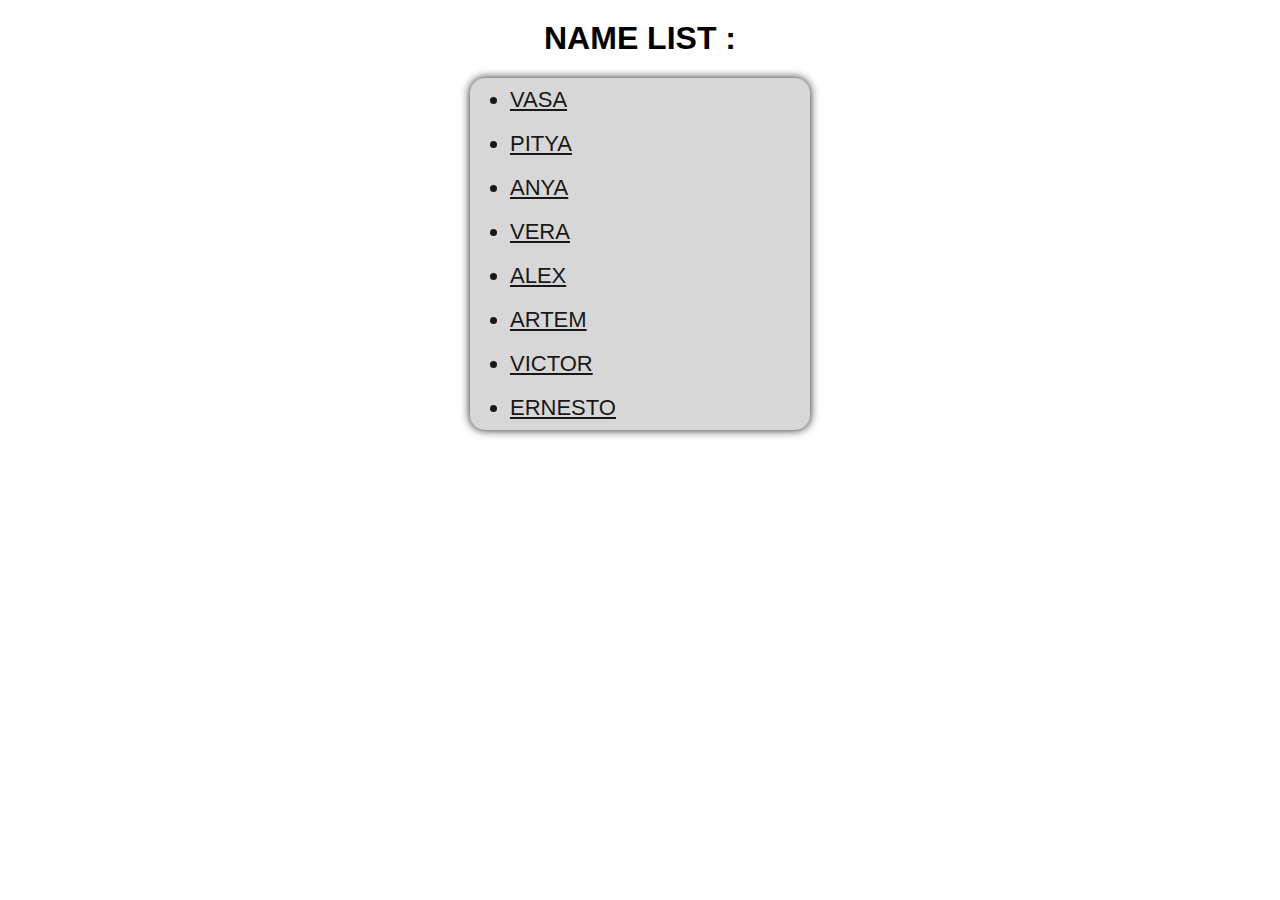
<file: task-1/index.html>
<html>

<head>
    <meta charset="utf-8">
    <meta http-equiv="X-UA-Compatible" content="IE=edge">
    <title>task_1</title>
    <meta name="viewport" content="width=device-width, initial-scale=1">
    <link rel="stylesheet" type="text/css" href="style.css">
    <script defer src="main.js"></script>
</head>

<body>
    <h1>Name List :</h1>
    <ul id="textList">

    </ul>
</body>

</html>
</file>
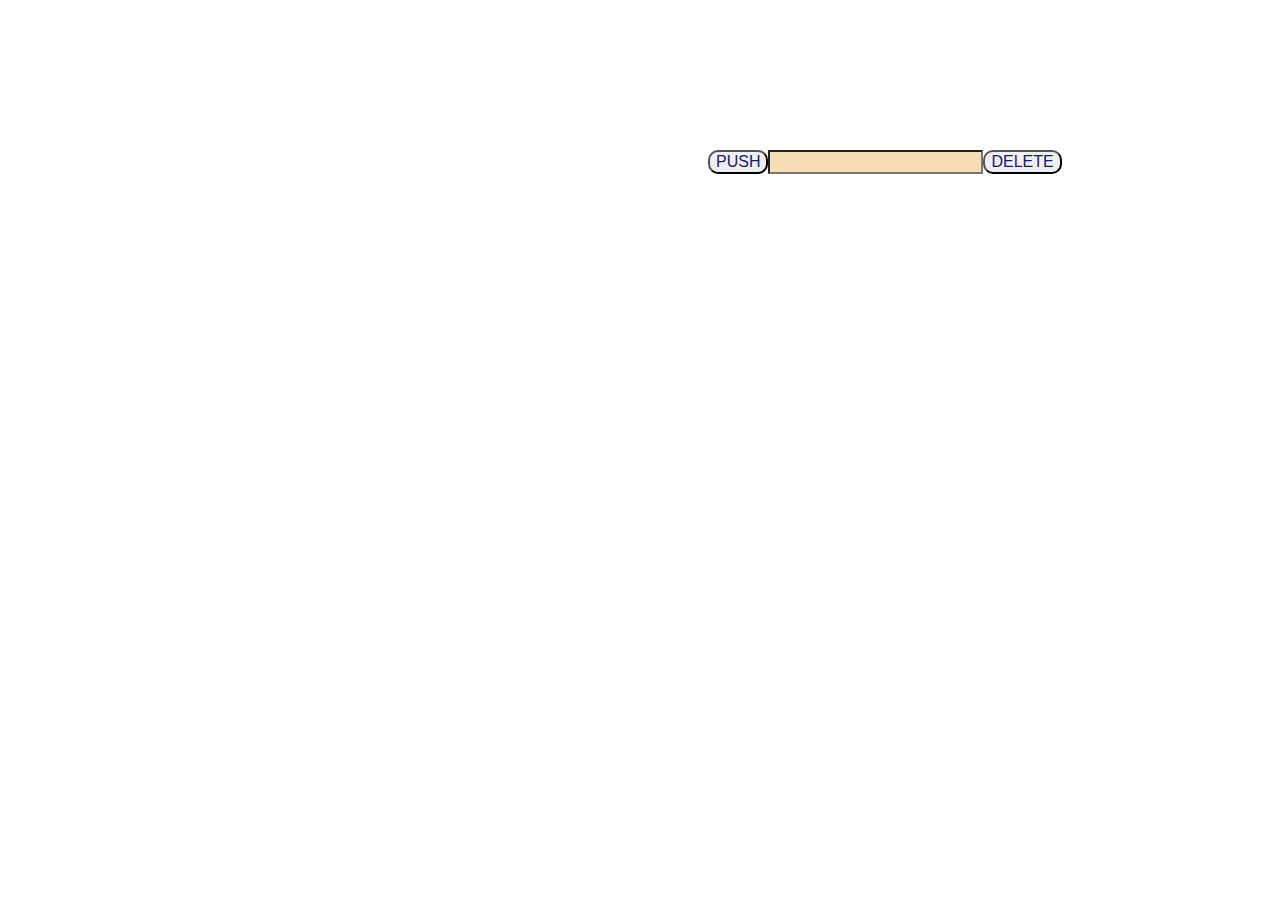
<file: task-2/index.html>
<html>

<head>
    <meta charset="utf-8">
    <meta http-equiv="X-UA-Compatible" content="IE=edge">
    <title>Task-2</title>
    <meta name="viewport" content="width=device-width, initial-scale=1">
    <link rel="stylesheet" type="text/css" href="style.css">
    <script defer src="main.js"></script>
</head>

<body>
    <div id="images-list">

    </div>
</body>

</html>
</file>
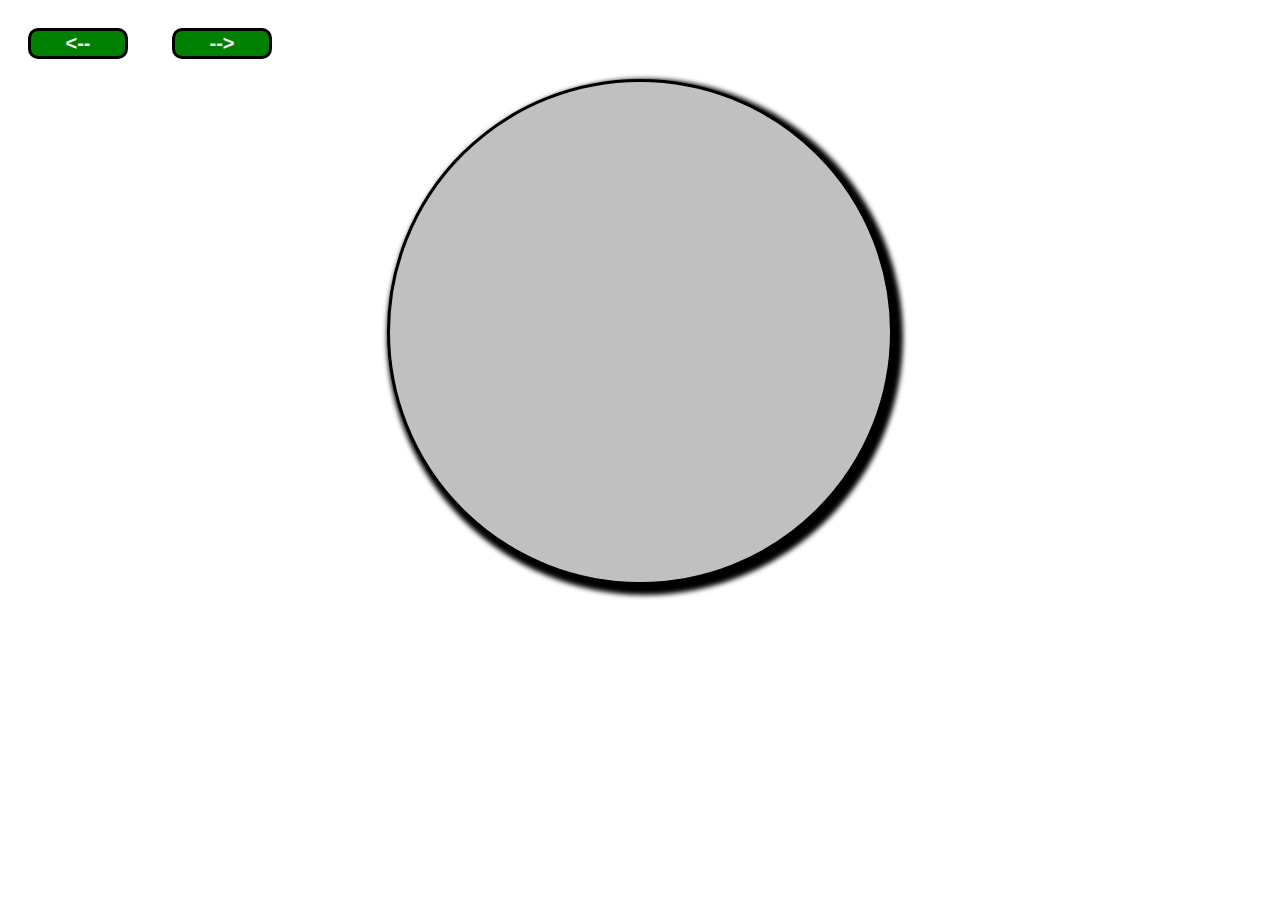
<file: task-3/index.html>
<!DOCTYPE html>
<html>

<head>
    <meta charset="utf-8">
    <meta http-equiv="X-UA-Compatible" content="IE=edge">
    <title>Task-3</title>
    <meta name="viewport" content="width=device-width, initial-scale=1">
    <link rel="stylesheet" type="text/css" media="screen" href="style.css">
    <script defer src="main.js"></script>
</head>

<body>
    <button class="left" type="button"><--</button>
    <button class="right" type="button">--></button>
    <div id="div-1" class="box"></div>
</body>

</html>
</file>
<file: task-1/style.css>
#textList {
    margin: 20px auto;
    width: 300px;
    background: lightgrey;
    opacity: 0.9;
    border-radius: 15px;
    box-shadow: 0 0 10px black;
}
li {
    text-align: left;
    line-height: 2.0;
    cursor: pointer;
    font-size: 22px;
    font-family: -apple-system, BlinkMacSystemFont, 'Segoe UI', Roboto, Oxygen, Ubuntu, Cantarell, 'Open Sans', 'Helvetica Neue', sans-serif;
    text-transform: uppercase;
    text-decoration: underline;
}

li:hover{
    background: lightseagreen;
    border-radius: 10px;
}


h1{
    margin-top: 20px;
    text-align: center;
    font-family: -apple-system, BlinkMacSystemFont, 'Segoe UI', Roboto, Oxygen, Ubuntu, Cantarell, 'Open Sans', 'Helvetica Neue', sans-serif;
    text-transform: uppercase;

}
</file>
<file: task-2/style.css>
#images-list {
    width: 500px;
    margin-top: 150px;
    margin-left: 700px;
    
    
}
button{
    border-radius: 10px;
    font-size: 16px;
    font-family: -apple-system, BlinkMacSystemFont, 'Segoe UI', Roboto, Oxygen, Ubuntu, Cantarell, 'Open Sans', 'Helvetica Neue', sans-serif;
    cursor: pointer;
    color: midnightblue;
}
input{
    background: wheat;
    font-size: 16px;
}
ul{
    text-align: start;
    font-family: 'Lucida Sans', 'Lucida Sans Regular', 'Lucida Grande', 'Lucida Sans Unicode', Geneva, Verdana, sans-serif;
    color: darkslategrey;
    text-decoration: underline;
    font-size: 22px;
}
</file>
<file: task-3/style.css>
.box {
    width: 500px;
    height: 500px;
    border: 3px solid black;
    border-radius: 50%;
    box-shadow: 5px 5px 5px 5px;
}

.color {
    width: 200px;
    height: 200px;
    margin: 30px auto;
    border: 2px solid #000;
}
#div-1 {
    margin: auto;
}

.left , .right {
    margin: 20px;
    width: 100px;
    border-radius: 10px;
    border: 3px solid black;
    font-size: 20px;
    background: green;
    color:whitesmoke;
    font-weight: bold;
    
}
</file>
